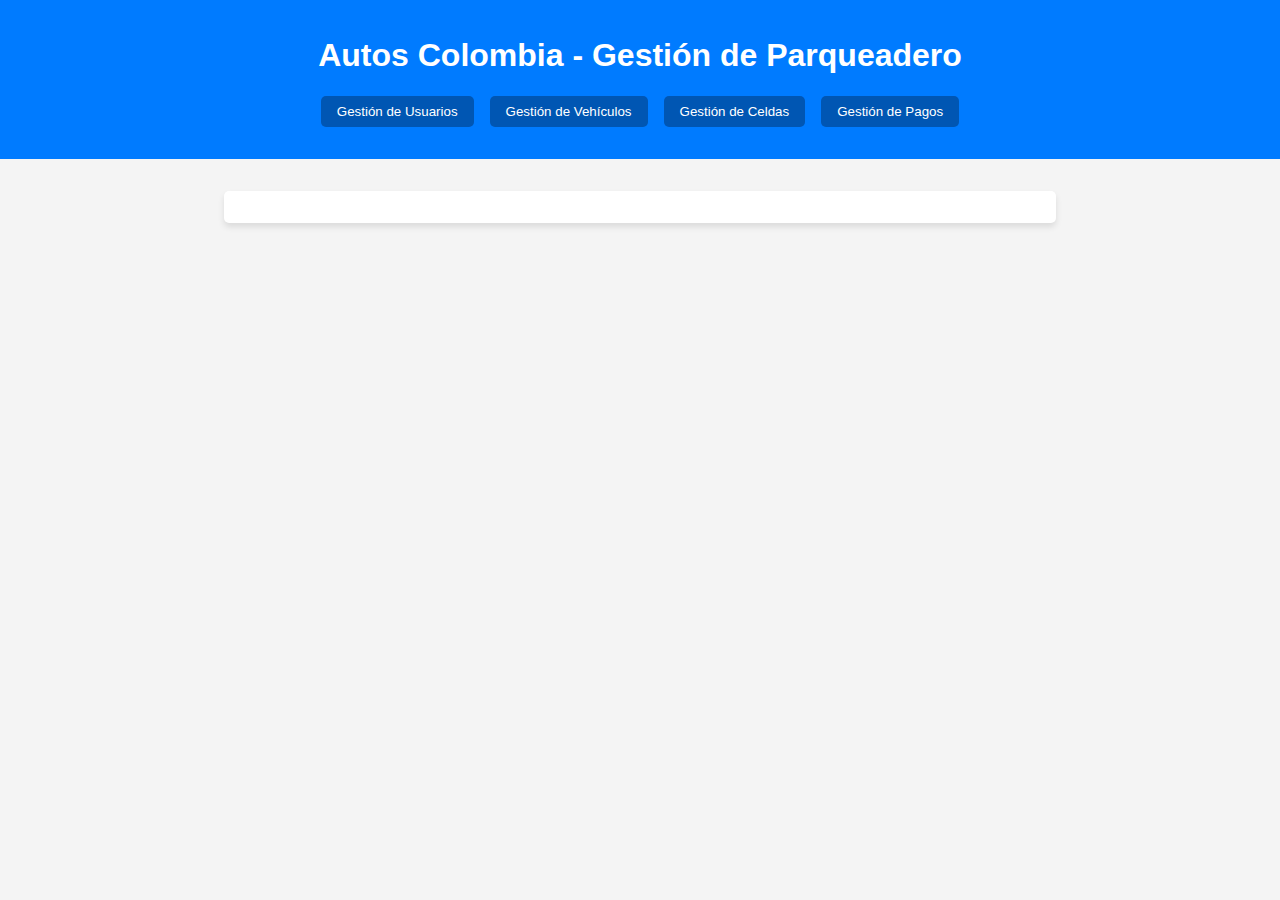
<file: index.html>
<!DOCTYPE html>
<html lang="es">
<head>
  <meta charset="UTF-8">
  <meta name="viewport" content="width=device-width, initial-scale=1.0">
  <title>Autos Colombia - Gestión</title>
  <link rel="stylesheet" href="styles.css">
</head>
<body>
  <header>
    <h1>Autos Colombia - Gestión de Parqueadero</h1>
    <nav>
      <button id="btnUsuarios">Gestión de Usuarios</button>
      <button id="btnVehiculos">Gestión de Vehículos</button>
      <button id="btnCeldas">Gestión de Celdas</button>
      <button id="btnPagos">Gestión de Pagos</button>
    </nav>
  </header>
  
  <main>
    <!-- Contenedor principal para las vistas dinámicas -->
    <section id="vista" class="contenedor"></section>
  </main>

 

  <script src="script.js"></script>
</body>
</html>
</file>
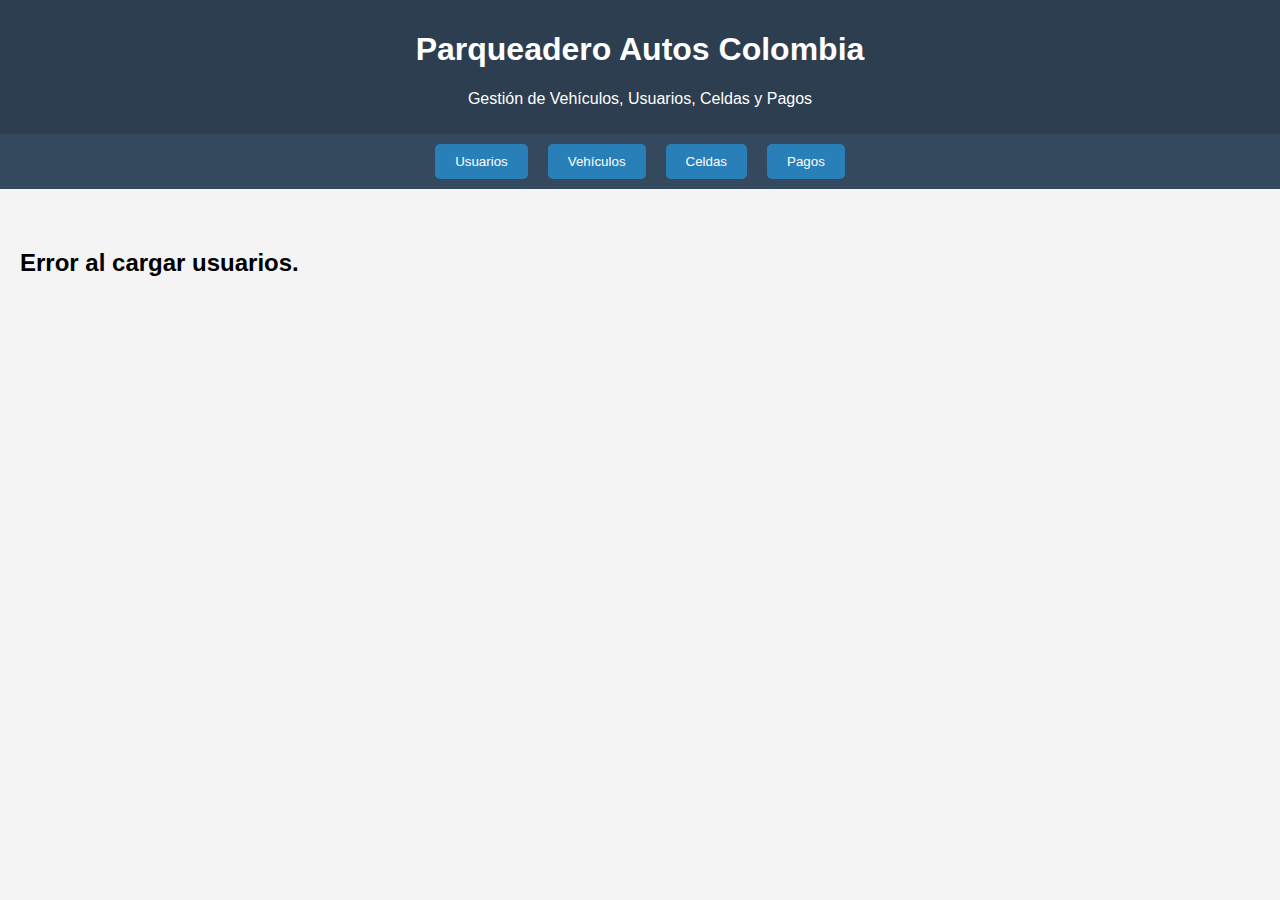
<file: datos.html>
<!DOCTYPE html>
<html lang="es">
<head>
  <meta charset="UTF-8">
  <meta name="viewport" content="width=device-width, initial-scale=1.0">
  <title>Parqueadero Autos Colombia</title>
  <style>
    body {
      font-family: Arial, sans-serif;
      margin: 0;
      padding: 0;
      background-color: #f4f4f4;
    }
    header {
      background-color: #2c3e50;
      color: white;
      padding: 10px;
      text-align: center;
    }
    nav {
      display: flex;
      justify-content: center;
      background-color: #34495e;
      padding: 10px;
    }
    nav button {
      background-color: #2980b9;
      color: white;
      padding: 10px 20px;
      border: none;
      margin: 0 10px;
      cursor: pointer;
      border-radius: 5px;
    }
    nav button:hover {
      background-color: #3498db;
    }
    #contenedor {
      padding: 20px;
      margin-top: 20px;
    }
    table {
      width: 100%;
      border-collapse: collapse;
      margin: 20px 0;
    }
    table, th, td {
      border: 1px solid #ddd;
    }
    th, td {
      padding: 12px;
      text-align: left;
    }
    th {
      background-color: #34495e;
      color: white;
    }
    tr:nth-child(even) {
      background-color: #f2f2f2;
    }
  </style>
</head>
<body>

  <header>
    <h1>Parqueadero Autos Colombia</h1>
    <p>Gestión de Vehículos, Usuarios, Celdas y Pagos</p>
  </header>

  <nav>
    <button id="btnUsuarios">Usuarios</button>
    <button id="btnVehiculos">Vehículos</button>
    <button id="btnCeldas">Celdas</button>
    <button id="btnPagos">Pagos</button>
  </nav>

  <div id="contenedor">
    <h2>Bienvenido al sistema de gestión del parqueadero</h2>
    <p>Seleccione una opción del menú para ver los datos correspondientes.</p>
  </div>

  <script src="datos.js"></script>
</body>
</html>
</file>
<file: styles.css>
body {
    font-family: Arial, sans-serif;
    margin: 0;
    padding: 0;
    background-color: #f4f4f4;
    color: #333;
  }
  
  header {
    background-color: #007bff;
    color: white;
    padding: 1rem;
    text-align: center;
  }
  
  nav {
    display: flex;
    justify-content: center;
    gap: 1rem;
    margin: 1rem 0;
  }
  
  nav button {
    padding: 0.5rem 1rem;
    border: none;
    background-color: #0056b3;
    color: white;
    cursor: pointer;
    border-radius: 5px;
  }
  
  nav button:hover {
    background-color: #003f7f;
  }
  
  .contenedor {
    margin: 2rem auto;
    padding: 1rem;
    max-width: 800px;
    background: white;
    border-radius: 5px;
    box-shadow: 0px 4px 6px rgba(0, 0, 0, 0.1);
  }
  
  form {
    display: flex;
    flex-direction: column;
    gap: 1rem;
  }
  
  form input, form select {
    padding: 0.5rem;
    font-size: 1rem;
    border: 1px solid #ccc;
    border-radius: 5px;
  }
  
  form button {
    background-color: #28a745;
    color: white;
    border: none;
    padding: 0.5rem;
    cursor: pointer;
    border-radius: 5px;
  }
  
  form button:hover {
    background-color: #1e7e34;
  }
  
  table {
    width: 100%;
    border-collapse: collapse;
    margin-top: 1rem;
  }
  
  table th, table td {
    border: 1px solid #ddd;
    padding: 0.5rem;
    text-align: left;
  }
  
  table th {
    background-color: #007bff;
    color: white;
  }
  
  footer {
    text-align: center;
    padding: 1rem;
    background-color: #007bff;
    color: white;
    position: absolute;
    width: 100%;
    bottom: 0;
  }
</file>
